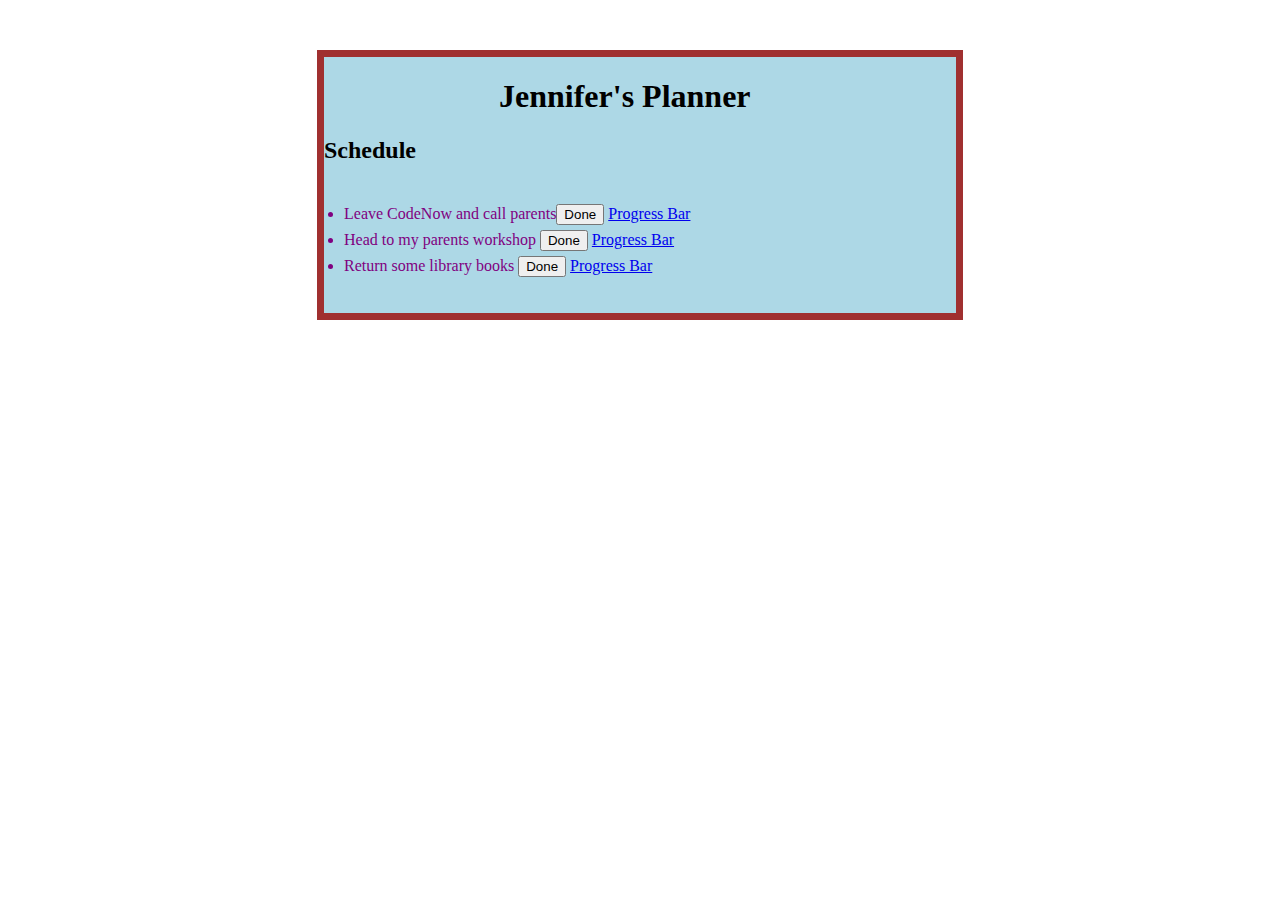
<file: index.html>
<html>
  <head>
    <title>Todo List</title>
    <link rel="stylesheet" href= "index.css">
  </head>

  <body>

<div class="g">

<h1 class="title">Jennifer's Planner</h1>


    
<h2>Schedule</h2>

<ul>
  
<li>Leave CodeNow and call parents<button><a>Done</a></button> 
<a href="Show.html"> Progress Bar</a>


</li>

<li>Head to my parents workshop <button>Done</button> 
<a href="Show.html"> Progress Bar</a> 
</li>

<li>Return some library books <button>Done</button> 
<a href="Show.html"> Progress Bar</a> 
</li>

  </ul>

</div>

  </body>
</html>
</file>
<file: index.css>
html{font:Comic;}

li{
    border:10px;
    color: red;
}

ul{
    padding:15px;
    color:Orange;
}

li{
    margin:5px;
    color:Purple;
}

#maincontent{
    width:50%;
    margin:0 auto;
}

.mainlist li{
    margin-bottom: 25px;

}

.mainlist p{
    display:inline;
}

.delete{
    background-color: gold;
   color:#fff;
   padding:5px;
}

body{
      background-image: url(https://i.pinimg.com/736x/b3/9a/9a/b39a9a3762fed847c4fdad334f48ae77--cute-tiger-cubs-baby-tiger-cubs.jpg)
}

.g {
    background-color:lightblue;
    width:50%;
    margin:50px auto;
    border:7px solid #a03030;
}

.title {
    margin-left: 175px;
    
}
</file>
